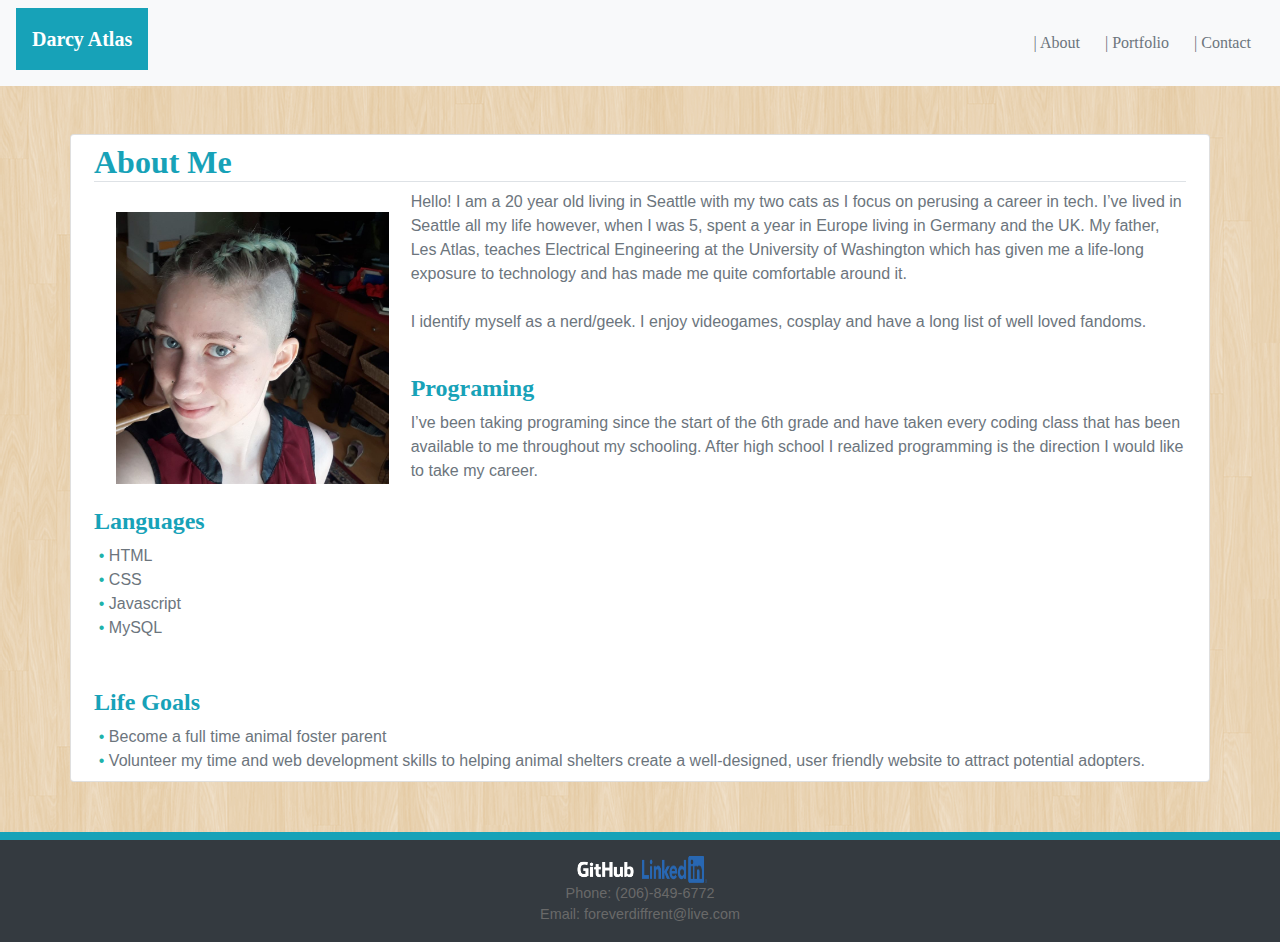
<file: index.html>
<!DOCTYPE html>
<html lang="en">
    <head>
        <title>Darcy Atlas</title>
        <link rel="stylesheet" href="https://stackpath.bootstrapcdn.com/bootstrap/4.3.1/css/bootstrap.min.css" integrity="sha384-ggOyR0iXCbMQv3Xipma34MD+dH/1fQ784/j6cY/iJTQUOhcWr7x9JvoRxT2MZw1T" crossorigin="anonymous">
        <style>
            body {
                background-image: url(retina_wood/retina_wood.png);
                font-family: 'Arial', 'Helvetica Neue', Helvetica, sans-serif;
            }
            .card {
                margin-bottom: 50px;
            }
            h1, h2, h4, a:hover {
                font-weight: bold;
            }
            a, h1, h2, h4, .projectText {
                font-family: 'Georgia', Times, Times New Roman, serif;
            }
            #darcy {
                float: left;
                margin: 2%;
            }
            .footer {
                position: inherit;
                left: 0;
                bottom: 0;
                width: 100%;
                text-align: center;
            }
            #social {
                height: 27px;
                width: 65px;
            }
            #contact {
                color: dimgray;
                font-size: 90%;
            }
            ul {
                list-style: none;
                padding: 0;
                margin: 0;
            }
            li {
            padding-left: 1em; 
            text-indent: -.7em;
            }
            li::before {
            content: "• ";
            color: lightseagreen;
            }
        </style>
    </head>
    <body>
        <nav class="navbar bg-light">
            <h1 class="navbar-brand bg-info text-white p-3 text-center">Darcy Atlas</h1>
            <div class="btn-group">
                <a class="btn btn-light text-secondary" href="index.html">|  About</a>
                <a class="btn btn-light text-secondary" href="portfolio.html">|  Portfolio</a>
                <a class="btn btn-light text-secondary" href="contact.html">|  Contact</a>
            </div>
        </nav>
        <div class="container mt-5">
            <div id="about" class="card row p-2">
                <div class="col">
                    <h2 class="text-info border-bottom">About Me</h2>
                </div>
                <div class="col">
                    <img id="darcy" class="w-25" src="66840366_2449234765135196_6132233955950198784_o.jpg" alt="Darcy Atlas">
                    <div id="aboutMe" class="text-secondary">
                        <p>
                        Hello! I am a 20 year old living in Seattle with my two cats as I focus on perusing a career in tech. I’ve lived in Seattle all my life however, when I was 5, spent a year in Europe living in Germany and the UK. My father, Les Atlas, teaches Electrical Engineering at the University of Washington which has given me a life-long exposure to technology and has made me quite comfortable around it.
                        <br>
                        <br>
                        I identify myself as a nerd/geek. I enjoy videogames, cosplay and have a long list of well loved fandoms.
                        <br>
                        <br>
                        <h4 class="text-info">Programing</h2>
                        I’ve been taking programing since the start of the 6th grade and have taken every coding class that has been available to me throughout my schooling. After high school I realized programming is the direction I would like to take my career.
                        <br>
                        <br>
                        <h4 class="text-info">Languages</h2>
                        <ul>
                            <li>HTML</li>
                            <li>CSS</li>
                            <li>Javascript</li>
                            <li>MySQL</li>
                        </ul>
                        <br>
                        <br>
                        <h4 class="text-info">Life Goals</h2>
                        <ul>
                            <li>Become a full time animal foster parent</li>
                            <li>Volunteer my time and web development skills to helping animal shelters create a well-designed, user friendly website to attract potential adopters.</li>
                        </ul>
                    </div>
                </div>
            </div>
        </div>
        <div class="footer container-fluid mt-3">
            <div class="row bg-info p-1"></div>
            <div class="row bg-dark p-3">
                <div class="col">
                    <a href="https://github.com/Darshishka" target="_blank">
                        <img id="social" src="GitHub-Logos\GitHub_Logo_White.png">
                    </a>
                    <a href="https://www.linkedin.com/in/darcy-atlas-88b973187/" target="_blank">
                        <img id="social" src="LinkedIn-Logos/LI-Logo.png">
                    </a>
                    <p id="contact" class="m-0">Phone: (206)-849-6772</p>
                    <p id="contact" class="m-0">Email: foreverdiffrent@live.com</p>
                </div>
            </div>
        </div>
    </body>
</html>
</file>
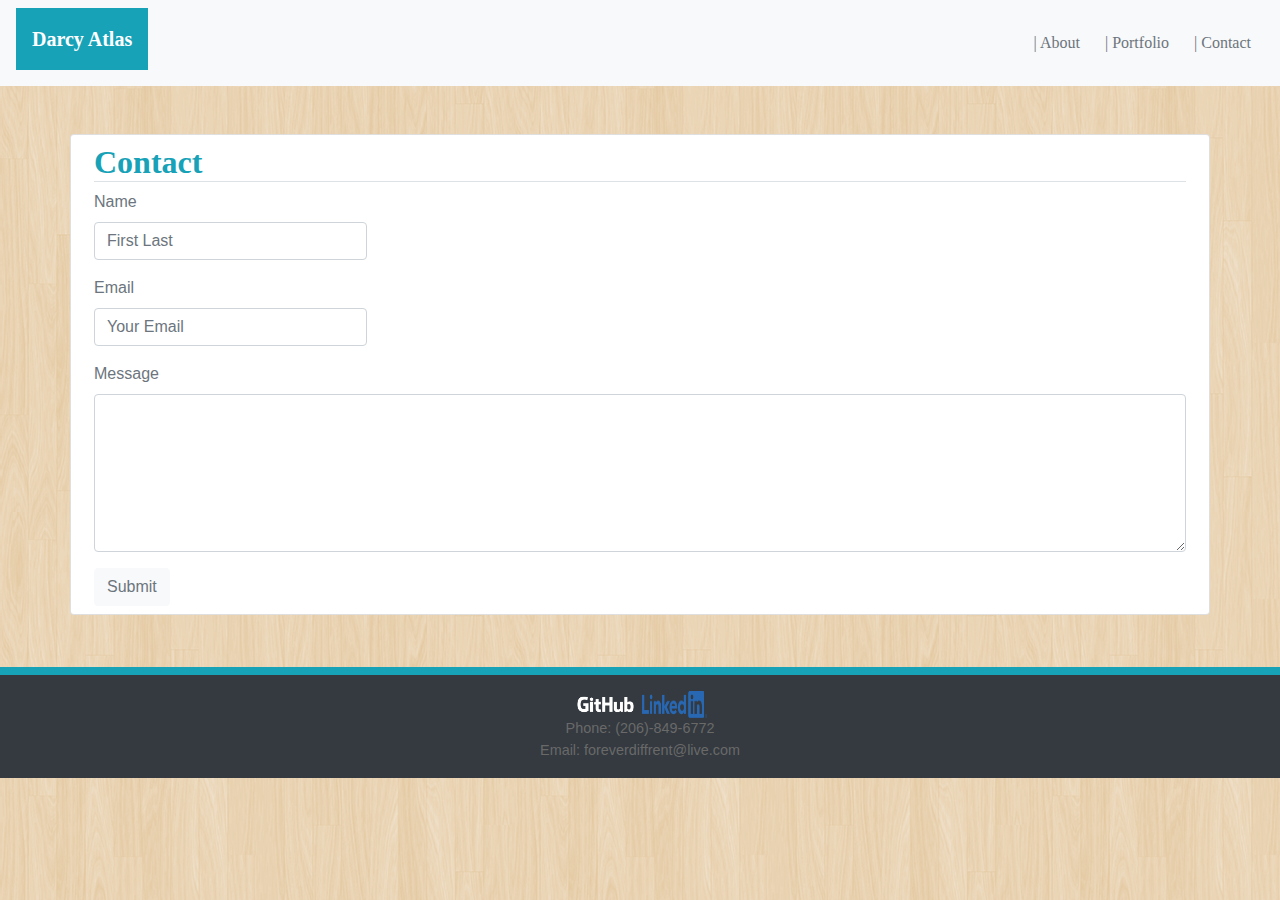
<file: contact.html>
<!DOCTYPE html>
<html lang="en">
    <head>
        <title>Darcy Atlas</title>
        <link rel="stylesheet" href="https://stackpath.bootstrapcdn.com/bootstrap/4.3.1/css/bootstrap.min.css" integrity="sha384-ggOyR0iXCbMQv3Xipma34MD+dH/1fQ784/j6cY/iJTQUOhcWr7x9JvoRxT2MZw1T" crossorigin="anonymous">
        <style>
           body {
                background-image: url(retina_wood/retina_wood.png);
                font-family: 'Arial', 'Helvetica Neue', Helvetica, sans-serif;
            }
            h1, h2, a:hover {
                font-weight: bold;
            }
            a, h1, h2, .projectText {
                font-family: 'Georgia', Times, Times New Roman, serif;
            }
            .footer {
                position: inherit;
                left: 0;
                bottom: 0;
                width: 100%;
                text-align: center;
            }
            #social {
                height: 27px;
                width: 65px;
            }
            #contact {
                color: dimgray;
                font-size: 90%;
            }
        </style>
    </head>
    <body>
        <nav class="navbar bg-light">
            <h1 class="navbar-brand bg-info text-white p-3 text-center">Darcy Atlas</h1>
            <div class="btn-group">
                <a class="btn btn-light text-secondary" href="index.html">|  About</a>
                <a class="btn btn-light text-secondary" href="portfolio.html">|  Portfolio</a>
                <a class="btn btn-light text-secondary" href="contact.html">|  Contact</a>
            </div>
        </nav>
        <div class="container mt-5 mb-5">
            <div id="altContact" class="card row p-2">
                <div class="col">
                    <h2 class="text-info border-bottom">Contact</h2>
                </div>
                <div class="col">
                    <form>
                        <div class="form-group">
                            <label for="nameImput" class="text-secondary">Name</label>
                            <input type="text" class="form-control w-25" placeholder="First Last" required>
                        </div>
                        <div class="form-group">
                            <label for="emailInput" class="text-secondary">Email</label>
                            <input type="email" class="form-control w-25" placeholder="Your Email" required>
                        </div>
                        <div class="form-group">
                            <label for="messageInput" class="text-secondary">Message</label>
                            <textarea class="form-control" rows="6" required></textarea>
                        </div>
                        <button type="submit" class="btn btn-light text-secondary">Submit</button>
                    </form>
                </div>
            </div>
        </div>
        <div class="gap row"></div>
        <div class="footer container-fluid mt-1">
            <div class="row bg-info p-1"></div>
            <div class="row bg-dark p-3">
                <div class="col">
                    <a href="https://github.com/Darshishka" target="_blank">
                        <img id="social" src="GitHub-Logos\GitHub_Logo_White.png">
                    </a>
                    <a href="https://www.linkedin.com/in/darcy-atlas-88b973187/" target="_blank">
                        <img id="social" src="LinkedIn-Logos/LI-Logo.png">
                    </a>
                    <p id="contact" class="m-0">Phone: (206)-849-6772</p>
                    <p id="contact" class="m-0">Email: foreverdiffrent@live.com</p>
                </div>
            </div>
         </div>
    </body>
</html>
</file>
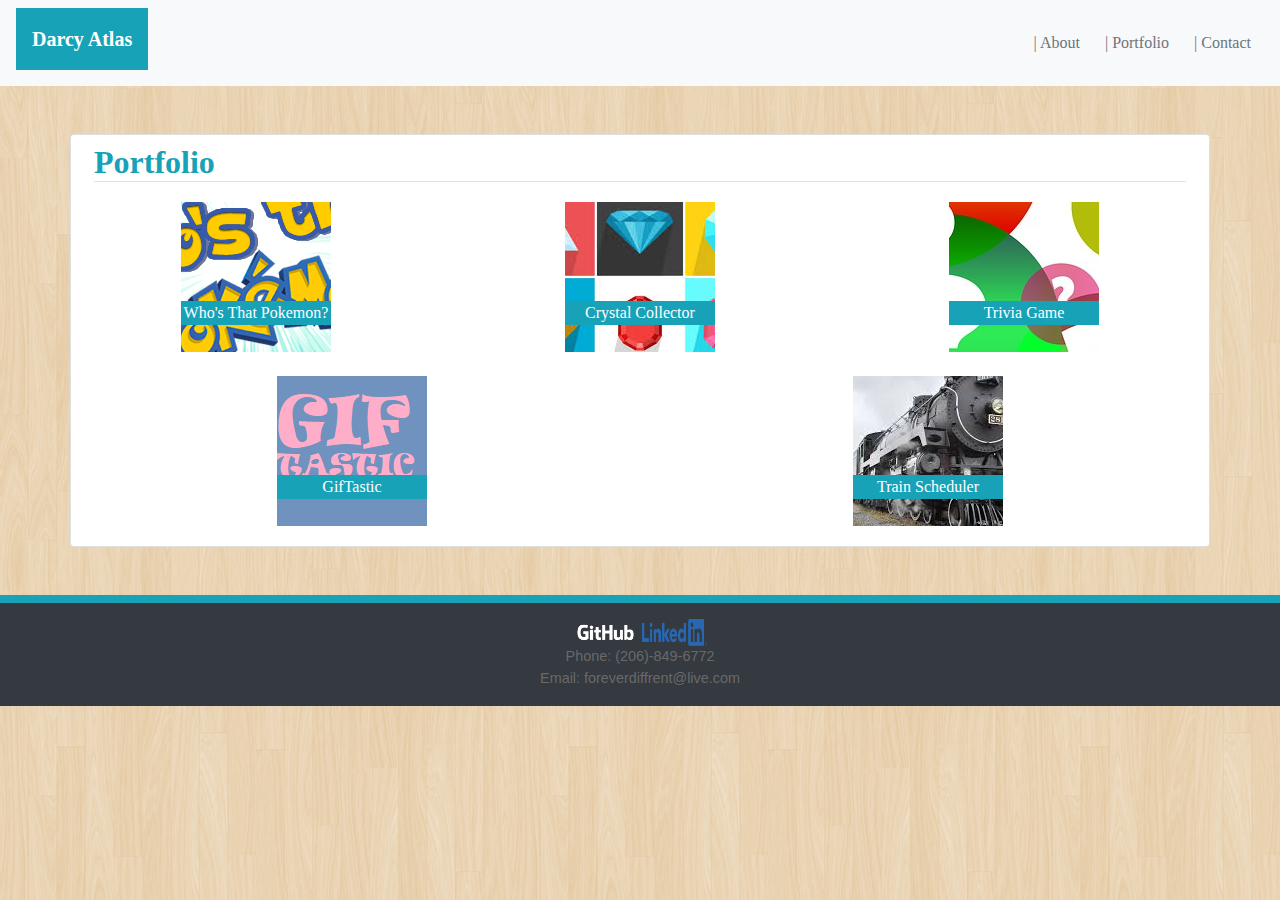
<file: portfolio.html>
<!DOCTYPE html>
<html lang="en">
    <head>
        <title>Darcy Atlas</title>
        <link rel="stylesheet" href="https://stackpath.bootstrapcdn.com/bootstrap/4.3.1/css/bootstrap.min.css" integrity="sha384-ggOyR0iXCbMQv3Xipma34MD+dH/1fQ784/j6cY/iJTQUOhcWr7x9JvoRxT2MZw1T" crossorigin="anonymous">
        <style>
           body {
                background-image: url(retina_wood/retina_wood.png);
                font-family: 'Arial', 'Helvetica Neue', Helvetica, sans-serif;
            }
            h1, h2, a:hover {
                font-weight: bold;
            }
            a, h1, h2, .projectText {
                font-family: 'Georgia', Times, Times New Roman, serif;
            }
            #image {
                width: 150px;
                height: 150px;
                padding: 1%;
            }

            #project {
                object-fit: none;
                height: 150px;
                width: 150px;
                overflow: hidden;
            }
            #link {
                position: absolute;
                bottom: 10%;
                text-decoration: none;
                width: 150px;
            }
            .footer {
                position: inherit;
                left: 0;
                bottom: 0;
                width: 100%;
                text-align: center;
            }
            #social {
                height: 27px;
                width: 65px;
            }
            #contact {
                color: dimgray;
                font-size: 90%;
            }
        </style>
    </head>
    <body>
        <div id="content">
            <nav class="navbar bg-light">
                <h1 class="navbar-brand bg-info text-white p-3 text-center">Darcy Atlas</h1>
                <div class="btn-group">
                    <a class="btn btn-light text-secondary" href="index.html">|  About</a>
                    <a class="btn btn-light text-secondary" href="portfolio.html">|  Portfolio</a>
                    <a class="btn btn-light text-secondary" href="contact.html">|  Contact</a>
                </div>
            </nav>
            <div class="container mt-5 mb-5">
                <div id="portfolio" class="card row p-2">
                    <div class="col">
                        <h2 class="text-info border-bottom">Portfolio</h2>
                    </div>
                    <div class="row">
                        <div id="image" class="col text-center mb-4">
                            <a id="link" href="https://darshishka.github.io/Word-Guess-Game/" target="_blank" class="bg-info text-white" alt="Who's That Pokemon Hangman Game">Who's That Pokemon?</a>
                            <img id="project" class="" src="whos-that-pokemon.png" alt="Who's That Pokemon Hangman Game">
                        </div>
                        <div id="image" class="col text-center mb-4">
                            <a id="link" href="https://darshishka.github.io/unit-4-game/" target="_blank" class="bg-info text-white" alt="Crystal Collector">Crystal Collector</a>
                            <img id="project" class="" src="gems.jpg" alt="Crystal Collector">
                        </div> 
                        <div id="image" class="col text-center mb-4">
                            <a id="link" href="https://darshishka.github.io/TriviaGame/" target="_blank" class="bg-info text-white" alt="Trivia Game">Trivia Game</a>
                            <img id="project" class="" src="trivia.jpg" alt="Trivia Game">
                        </div>  
                    </div>
                    <div class="row">
                        <div id="image" class="col text-center mb-4">
                            <a id="link" href="https://darshishka.github.io/GifTastic/" target="_blank" class="bg-info text-white" alt="GifTastic">GifTastic</a>
                            <img id="project" class="" src="giftastic.png" alt="GifTastic">
                        </div>
                        <div id="image" class="col text-center mb-4">
                            <a id="link" href="https://darshishka.github.io/TrainScheduler/" target="_blank" class="bg-info text-white" alt="Train Scheduler">Train Scheduler</a>
                            <img id="project" class="" src="train.jpg" alt="Trian Scheduler">
                        </div>
                    </div>
                </div>
            </div>
        </div>
        <div class="container-fluid footer mt-1">
            <div class="row bg-info p-1"></div>
            <div class="row bg-dark p-3">
                <div class="col">
                    <a href="https://github.com/Darshishka" target="_blank">
                        <img id="social" src="GitHub-Logos\GitHub_Logo_White.png">
                    </a>
                    <a href="https://www.linkedin.com/in/darcy-atlas-88b973187/" target="_blank">
                        <img id="social" src="LinkedIn-Logos/LI-Logo.png">
                    </a>
                    <p id="contact" class="m-0">Phone: (206)-849-6772</p>
                    <p id="contact" class="m-0">Email: foreverdiffrent@live.com</p>
                </div>
            </div>
        </div>
    </body>
</html>
</file>
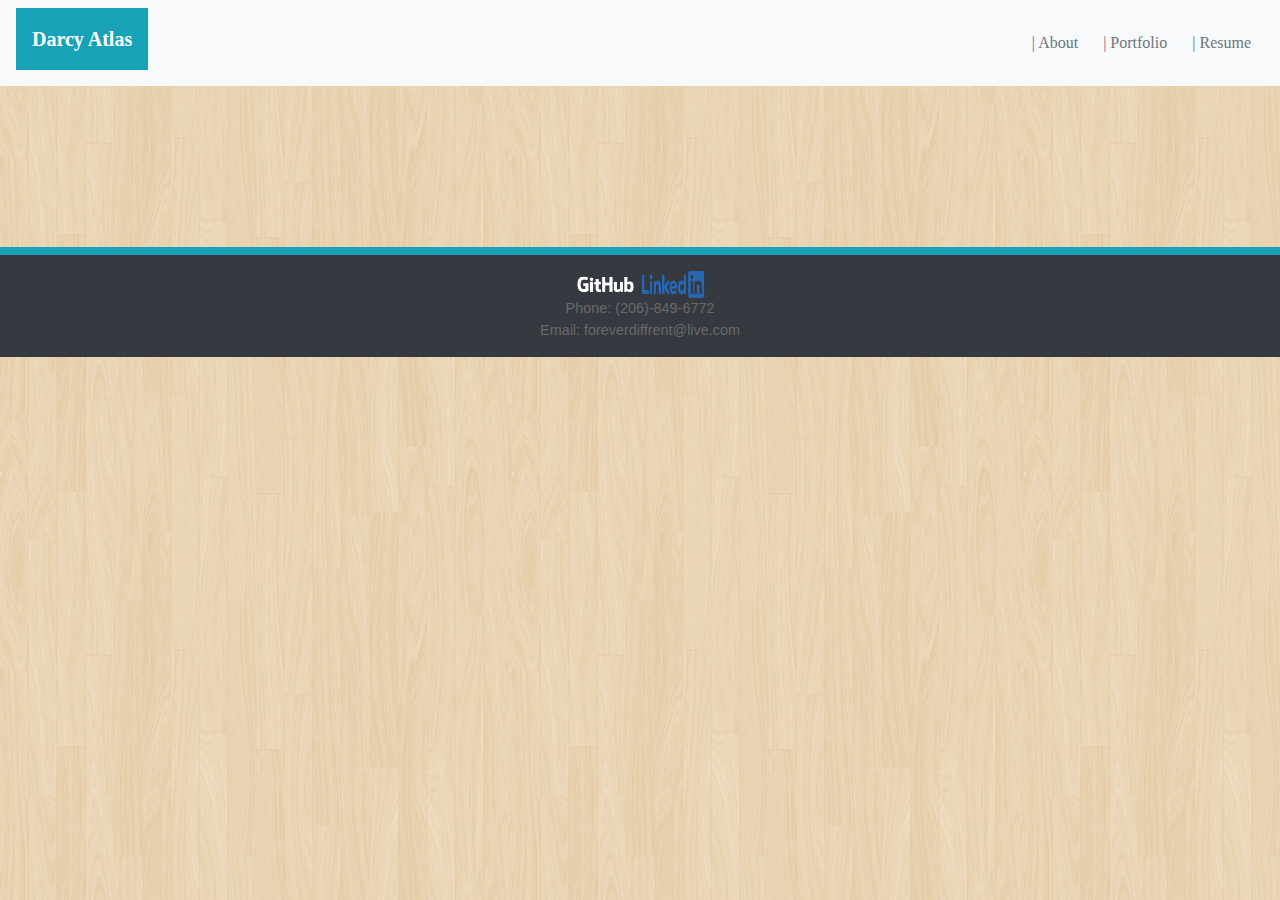
<file: resume.html>
<!DOCTYPE html>
<html lang="en">
    <head>
        <title>Darcy Atlas</title>
        <link rel="stylesheet" href="https://stackpath.bootstrapcdn.com/bootstrap/4.3.1/css/bootstrap.min.css" integrity="sha384-ggOyR0iXCbMQv3Xipma34MD+dH/1fQ784/j6cY/iJTQUOhcWr7x9JvoRxT2MZw1T" crossorigin="anonymous">
        <style>
           body {
                background-image: url(retina_wood/retina_wood.png);
                font-family: 'Arial', 'Helvetica Neue', Helvetica, sans-serif;
            }
            h1, h2, a:hover {
                font-weight: bold;
            }
            a, h1, h2, .projectText {
                font-family: 'Georgia', Times, Times New Roman, serif;
            }
            .footer {
                position: inherit;
                left: 0;
                bottom: 0;
                width: 100%;
                text-align: center;
            }
            #social {
                height: 27px;
                width: 65px;
            }
            #resume {
                color: dimgray;
                font-size: 90%;
            }
        </style>
    </head>
    <body>
        <nav class="navbar bg-light">
            <h1 class="navbar-brand bg-info text-white p-3 text-center">Darcy Atlas</h1>
            <div class="btn-group">
                <a class="btn btn-light text-secondary" href="index.html">|  About</a>
                <a class="btn btn-light text-secondary" href="portfolio.html">|  Portfolio</a>
                <a class="btn btn-light text-secondary" href="Resume.pdf">|  Resume</a>
            </div>
        </nav>
        <div id="pdf" style="width: 100%; height: 100%;">
            <iframe src="Resume.pdf" style="width: 100%; height: 100%;" frameborder="0" scrolling="no">
                <p>It appears your web browser doesn't support iframes.</p>
            </iframe>
        </div>
        <div class="gap row"></div>
        <div class="footer container-fluid mt-1">
            <div class="row bg-info p-1"></div>
            <div class="row bg-dark p-3">
                <div class="col">
                    <a href="https://github.com/Darshishka" target="_blank">
                        <img id="social" src="GitHub-Logos\GitHub_Logo_White.png">
                    </a>
                    <a href="https://www.linkedin.com/in/darcy-atlas-88b973187/" target="_blank">
                        <img id="social" src="LinkedIn-Logos/LI-Logo.png">
                    </a>
                    <p id="resume" class="m-0">Phone: (206)-849-6772</p>
                    <p id="resume" class="m-0">Email: foreverdiffrent@live.com</p>
                </div>
            </div>
         </div>
    </body>
</html>
</file>
